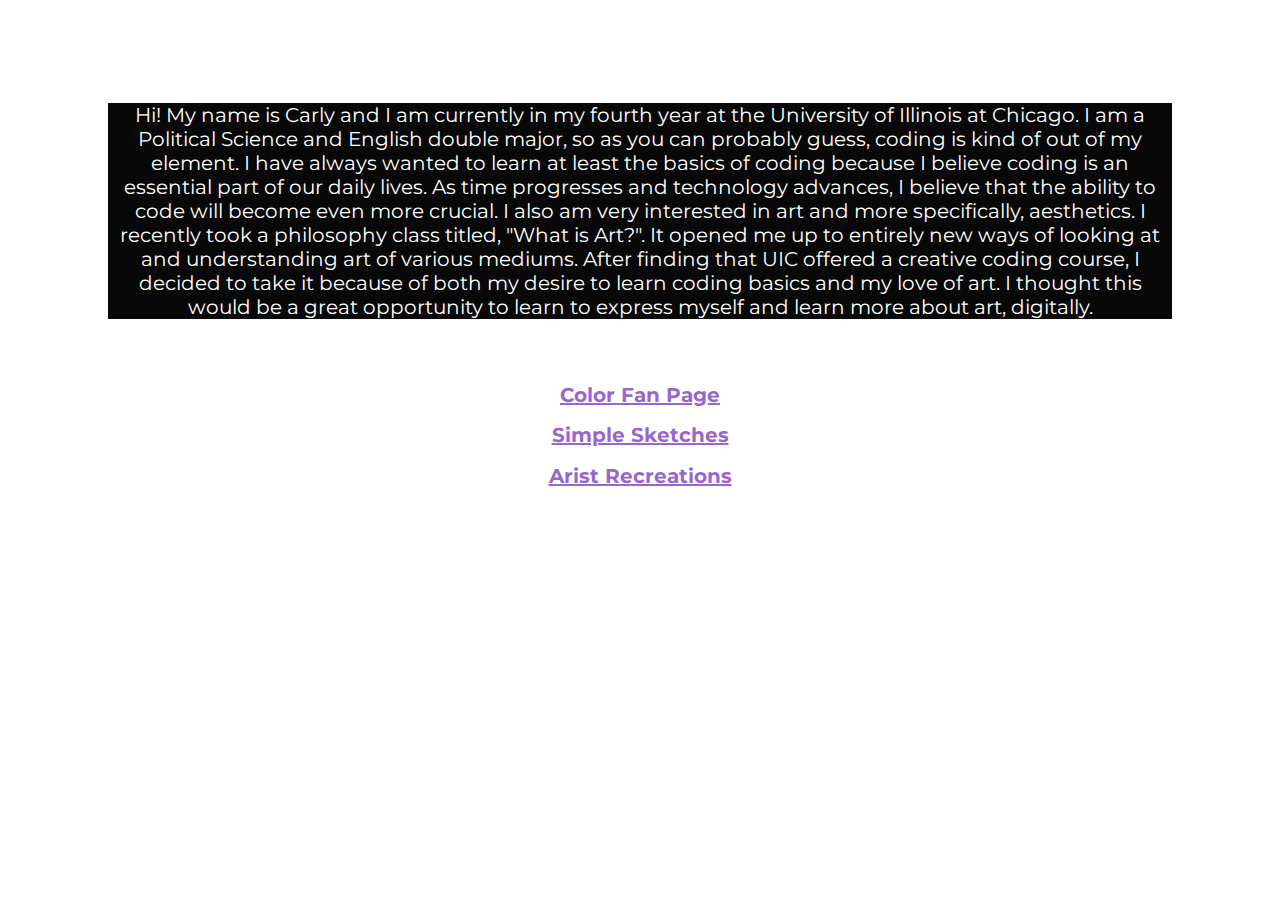
<file: index.html>
<!DOCTYPE html>
<html lang ="en">

<head>
  <link rel="stylesheet" type="text/css" href="style.css">
  <meta charset="utf-8" />
</head>

<body>

  <style>
@import url('https://fonts.googleapis.com/css2?family=Montserrat:wght@100&display=swap');
</style>

<h1><font color='White'>Carly's Creative Coding Portfolio</h1>

<p>Hi! My name is Carly and I am currently in my fourth year at the University of Illinois at Chicago. I am a Political Science and English double major, so as you can probably guess, coding is kind of out of my element. I have always wanted to learn at least the basics of coding because I believe coding is an essential part of our daily lives. As time progresses and technology advances, I believe that the ability to code will become even more crucial. I also am very interested in art and more specifically, aesthetics. I recently took a philosophy class titled, "What is Art?". It opened me up to entirely new ways of looking at and understanding art of various mediums. After finding that UIC offered a creative coding course, I decided to take it because of both my desire to learn coding basics and my love of art. I thought this would be a great opportunity to learn to express myself and learn more about art, digitally.</p>

  <h3>Click the links below to take a look at some of my recent coding projects!</h3>

  <h2><a href="https://codepen.io/carlyd99/full/MWyNZjQ" style="color: #9966cc">Color Fan Page</a></h2>
  
  <h2><a href="simpsketch.html" style="color: #9966cc">Simple Sketches</a></h2>
  <h2><a href="artist.html" style="color: #9966cc">Arist Recreations</a></h2>

</body>
</file>
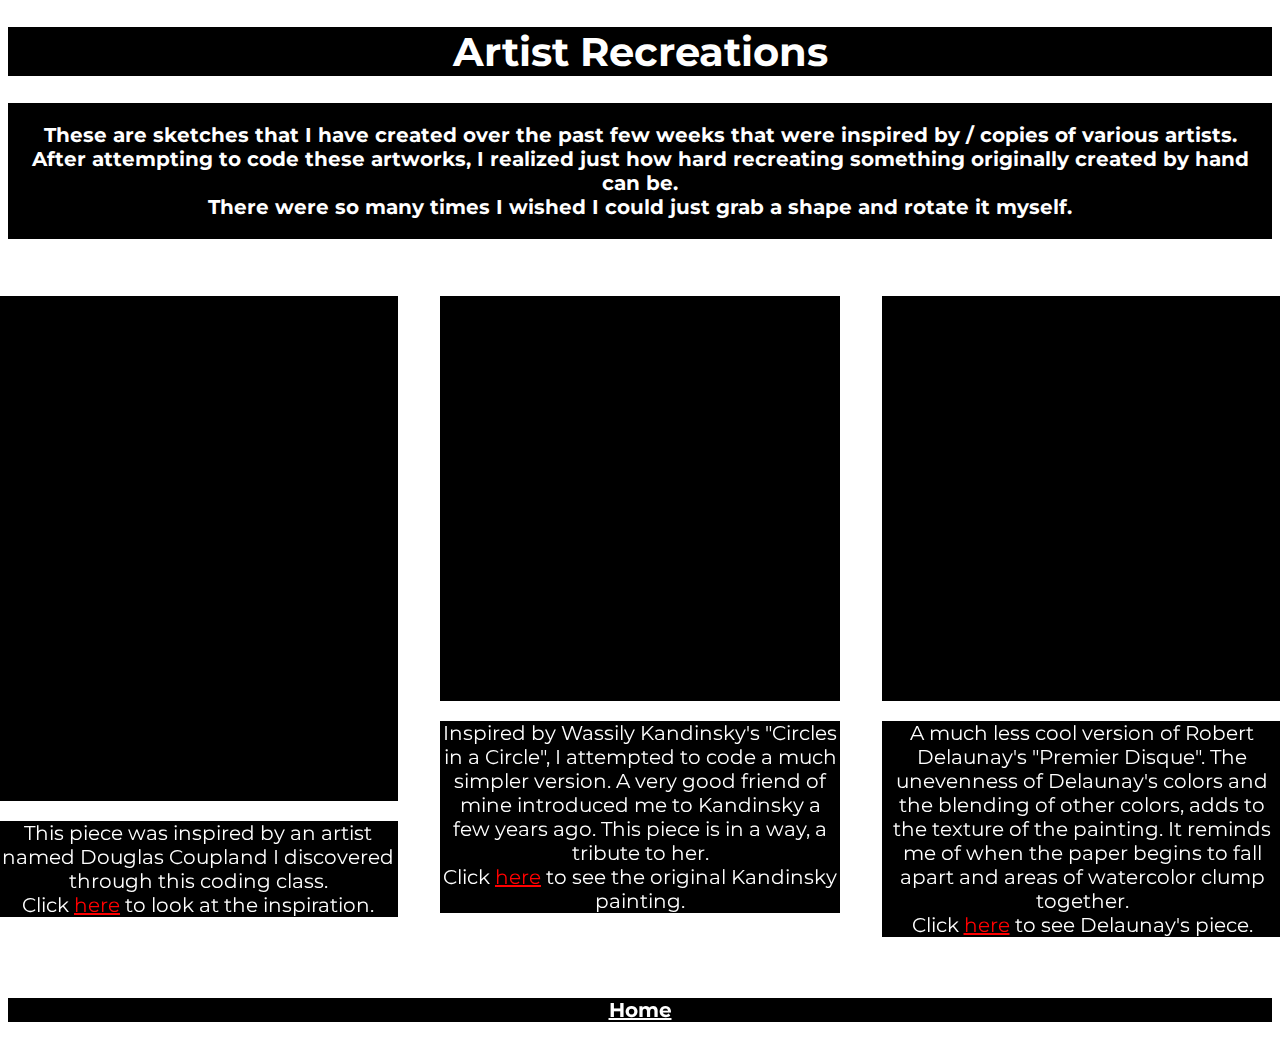
<file: artist.html>
<!DOCTYPE html>
<html lang ="en">

<head>
  <link rel="stylesheet" type="text/css" href="artist.css">
  <meta charset="utf-8" />
</head>

<body>

  <style>
  @import url('https://fonts.googleapis.com/css2?family=Montserrat:wght@100&display=swap');
  </style>

  <h1><font color='White'>Artist Recreations</h1>

  <h2>These are sketches that I have created over the past few weeks that were inspired by / copies of various artists.<br/> After attempting to code these artworks, I realized just how hard recreating something originally created by hand can be.<br/> There were so many times I wished I could just grab a shape and rotate it myself.</h2>

  <div class="container">
    <div class="item">
      <p><iframe src="https://editor.p5js.org/carlyd99/embed/itT9ech9v" width="400" height="500"></iframe></p>
  <p>This piece was inspired by an artist named Douglas Coupland I discovered through this coding class.<br/>Click <a href="https://api.danielfariagallery.com/wp-content/uploads/2018/06/Installation-10-1.jpg" style="color: #ff0000">here</a> to look at the inspiration.</p>
    </div>

    <div class="item">
      <p><iframe src="https://editor.p5js.org/carlyd99/embed/GLKkFO1pc" width="400" height="400"></iframe></p>
    <p>Inspired by Wassily Kandinsky's "Circles in a Circle", I attempted to code a much simpler version. A very good friend of mine introduced me to Kandinsky a few years ago. This piece is in a way, a tribute to her. <br/>Click <a href="https://www.wassilykandinsky.net/work-247.php" style="color: #ff0000">here</a> to see the original Kandinsky painting.</p>
    </div>
    <div class="item">
      <p><iframe src="https://editor.p5js.org/carlyd99/embed/Y_Arm_dLL" width="400" height="400"></iframe></p>
    <p>A much less cool version of Robert Delaunay's "Premier Disque". The unevenness of Delaunay's colors and the blending of other colors, adds to the texture of the painting. It reminds me of when the paper begins to fall apart and areas of watercolor clump together.<br/>Click <a href="https://upload.wikimedia.org/wikipedia/commons/6/63/Robert_Delaunay%2C_1913%2C_Premier_Disque%2C_134_cm%2C_52.7_inches%2C_Private_collection.jpg" style="color: #ff0000">here</a> to see Delaunay's piece.
    </div>
    </div>
    
    <h3><a href="index.html" style="color: #ffffff"> Home </a></h3>
    
  </body>
</file>
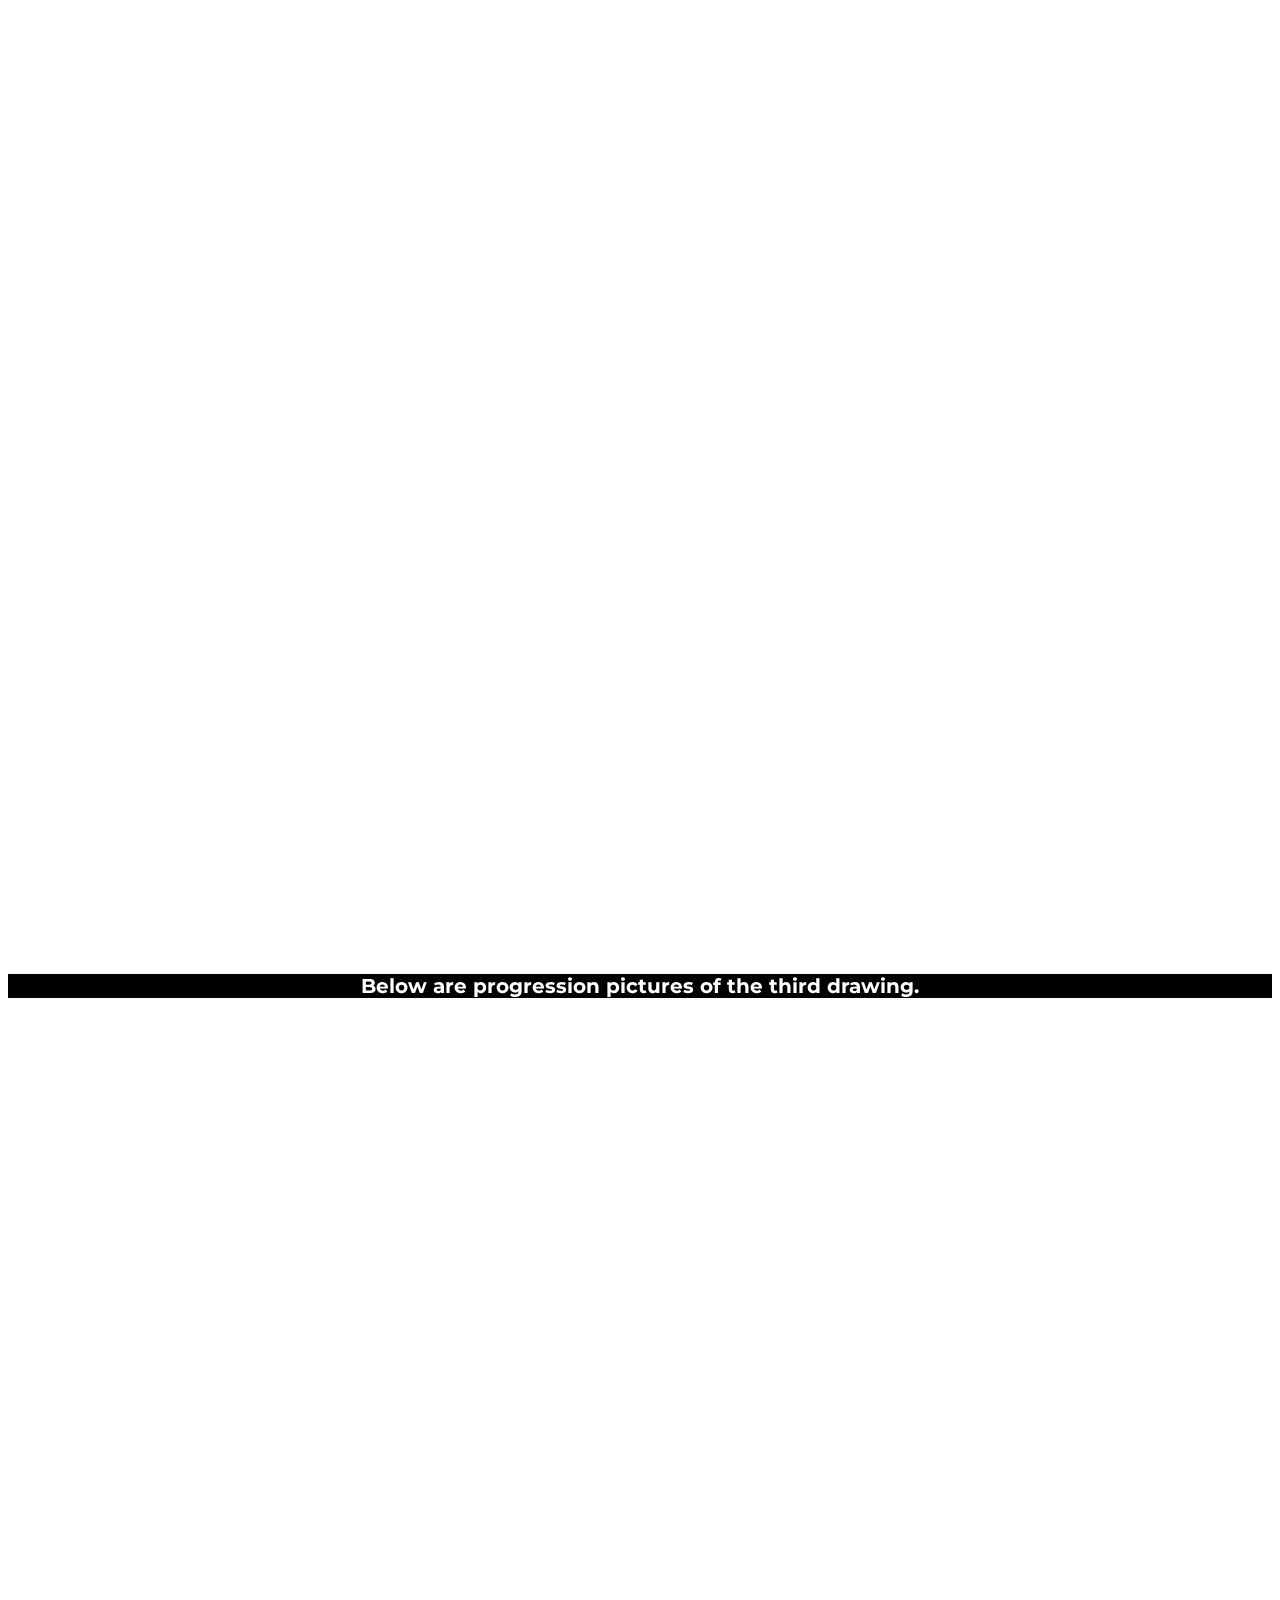
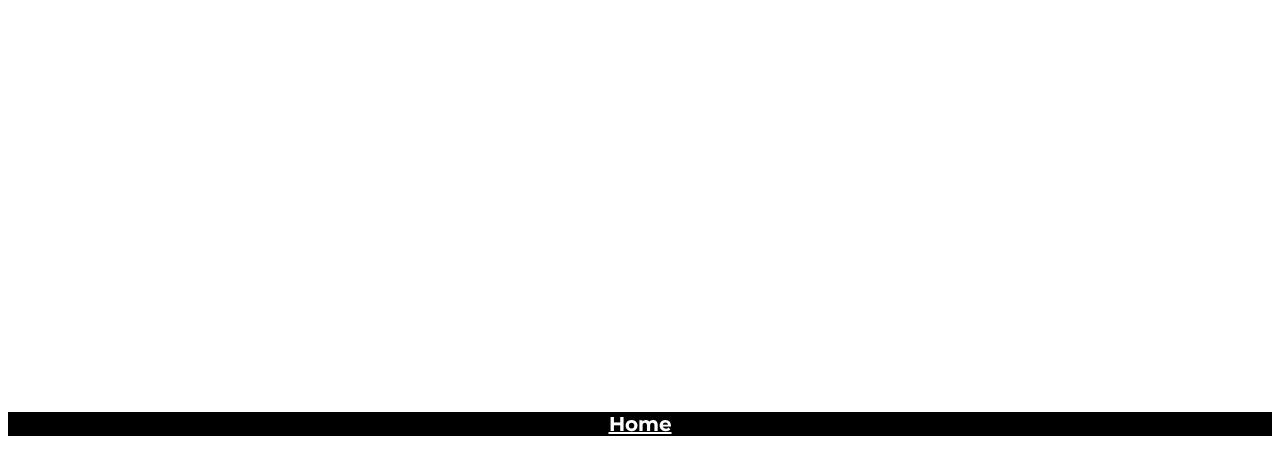
<file: simpsketch.html>
<!DOCTYPE html>
<html lang ="en">

<head>
  <link rel="stylesheet" type="text/css" href="simp.css">
  <meta charset="utf-8" />
</head>

<body>
  <style>
@import url('https://fonts.googleapis.com/css2?family=Montserrat:wght@100&display=swap');
</style>

<h1><font color='White'>Simple Sketches</h1>

<h2>In 5th grade math class, my teacher taught my classmates and I how to draw what you see in this image.
<br>It is something I always found fascinating because when you draw it people are always surprised that it is made <br>entirely out of straight lines. Seeing as I used to draw it all the time, I figured, why not attempt to code it?</h2>

<div class="container">
  <div class="item">
    <p><iframe src="https://editor.p5js.org/carlyd99/embed/yYbTvSzjo" width="400" height="400"></iframe></p>
    <p>I chose the green to blue color scheme to show the simplicity of the drawing while also showing the shapes that are made within the drawing (also because I like the colors blue and green). Being able to see how this first drawing looks, I think also helps to see the shapes within the following drawings.</p>
  </div>

  <div class="item">
    <p><iframe src="https://editor.p5js.org/carlyd99/embed/0EbrVhwKN" width="400" height="400"></iframe></p>
    <p>Here I wanted to make a slightly more complex version of the first picture, while keeping the same transition of colors to show the hidden shapes within it. The darker orange octagon was an unexpected shape that appeared. Since I used cool colors on the first drawing, I went for warmer colors to contrast the first drawing.</p>
  </div>

  <div class="item">
    <p><iframe src="https://editor.p5js.org/carlyd99/embed/KCxXWxGwf" width="400" height="400"></iframe></p>
    <p>For this third drawing, I was just curious to see what an even more complex image would look like. At first I was worried I had messed up while coding when the red line in this drawing came out more square than the other lines. For the colors I looked to the 70s for inspiration, since I had already used cool and warm colors.</p>
  </div>
</div>

<h3>Below are progression pictures of the third drawing.</h3>

<div class="container2">
  <div class="item">
    <p><iframe src="https://editor.p5js.org/carlyd99/embed/6W2LcKAbz" width="400" height="400"></iframe></iframe></p>
  </div>

  <div class="item">
    <p><iframe src="https://editor.p5js.org/carlyd99/embed/cQdYwyfFt" width="400" height="400"></iframe></p>
   </div>
</div>

<div class="container2">
  <div class="item">
    <p><iframe src="https://editor.p5js.org/carlyd99/embed/slvtdemhm" width="400" height="400"></iframe></p>
</div>

  <div class="item">
    <p><iframe src="https://editor.p5js.org/carlyd99/embed/Dd0u6W-ad" width="400" height="400"></iframe></p>
</div>
</div>
  
  <h3><a href="index.html" style="color: #ffffff"> Home </a></h3>
  
</body>
</file>
<file: style.css>
body {
  background: url("https://cdn.wallpapersafari.com/45/19/Q2nJCP.gif") no-repeat center center fixed;
  -webkit-background-size: cover;
  -moz-background-size: cover;
  -o-background-size: cover;
  background-size: cover;
  font-family: 'Montserrat', sans-serif;
}

h1 {
  font-size: 40px;
  text-align: center;
}

p {
  background-color: rgb(8, 8, 8);
  font-size: 20px;
  text-align: center;
  margin-left: 100px;
  margin-right: 100px;
}

h2 {
  font-size: 20px;
  text-align: center;
}

h3 {
  font-size: 20px;
  text-align: center;
}
</file>
<file: artist.css>
body {
  background-image: url("https://giffiles.alphacoders.com/820/820.gif");
  font-family: 'Montserrat', sans-serif;
}

canvas {
  display: block;
}

h1 {
  background-color: rgb(0, 0, 0);
  font-size: 40px;
  text-align: center;
}

h2 {
  background-color: rgb(0, 0, 0);
  padding: 20px;
  font-size: 20px;
  text-align: center;
}

h3 {
  background-color: rgb(0, 0, 0);
  font-size: 20px;
  text-align: center;
}

p {
  background-color: rgb(0, 0, 0);
  text-align: center;
}

.container {
  display: flex;
  flex-direction: row;
  flex-wrap: nowrap;
  justify-content: center;
  align-items: flex-start;
}

.item {
  background-color: 'White';
  border: 1px solid rgba(0, 0, 0, 0);
  padding: 20px;
  font-size: 20px;
  text-align: center;
}

iframe {
  border: none;
}
</file>
<file: simp.css>
body {
   background-image: url("https://forum.borisfx.com/uploads/default/original/2X/7/782fbb745e0d7b7eb98335fa884d212db5837f19.gif");
  font-family: 'Montserrat', sans-serif;
}

canvas {
  display: block;
}

h1 {
  font-size: 40px;
  text-align: center;
}

h2 {
  font-size: 20px;
  text-align: center;
}

h3 {
  background-color: rgb(0, 0, 0);
  font-size: 20px;
  text-align: center;
}

p {
  text-align: center;
}

.container {
  display: flex;
  flex-direction: row;
  flex-wrap: nowrap;
  justify-content: center;
  padding: 20px;
}

.item {
  background-color: 'White';
  border: 1px solid rgba(0, 0, 0, 0);
  padding: 20px;
  font-size: 20px;
  text-align: center;
  order: 3;
}

iframe {
  border: none;
}

.container2 {
  display: flex;
  flex-direction: row;
  flex-wrap: wrap;
  justify-content: center;
}
</file>
